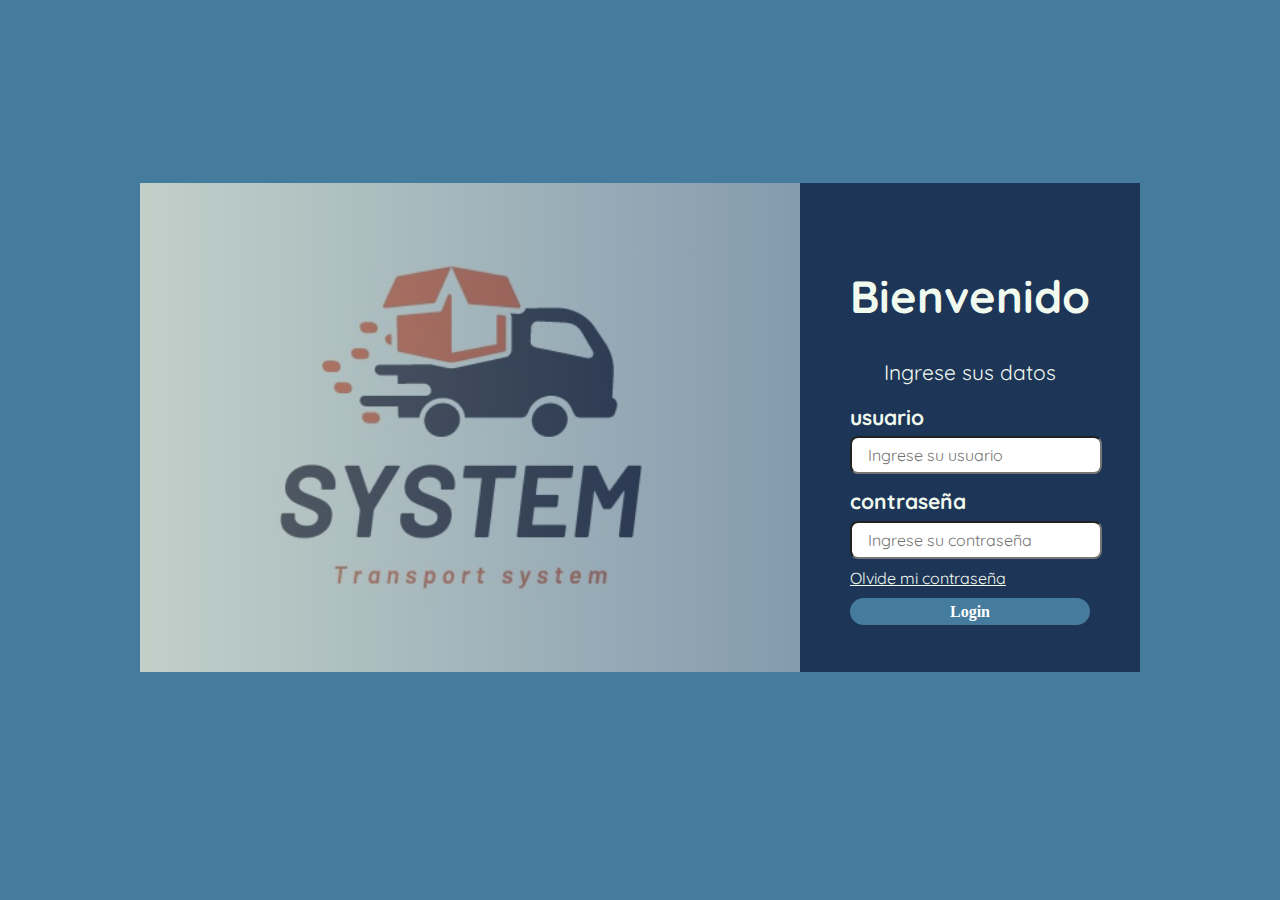
<file: Basic/index.html>
<!DOCTYPE html>
<html lang="es">

<head>
    <meta charset="UTF-8">
    <meta http-equiv="X-UA-Compatible" content="IE=edge">
    <meta name="viewport" content="width=device-width, initial-scale=1.0">
    <title>Inicio</title>
    <link rel="preconnect" href="https://fonts.googleapis.com">
    <link rel="preconnect" href="https://fonts.gstatic.com" crossorigin>
    <link href="https://fonts.googleapis.com/css2?family=Quicksand:wght@400;700&display=swap" rel="stylesheet">
    <link rel="stylesheet" href="CSS/normalize.css">
    <link rel="stylesheet" href="CSS/estilos.css">
</head>

<body>
   <div class="contenedor_fromulario contenedor">
    <div class="imagen_f">

    </div>
    <form class="formulario">
        <div class="texto-formulario">
            <h2>Bienvenido</h2>
            <p>Ingrese sus datos</p>
        </div>
        <div class="input">
            <label for="usuario">usuario</label>
            <input placeholder="Ingrese su usuario" type="text" id="usuario">
        </div>
        <div class="input">
            <label for="contraseña">contraseña</label>
            <input placeholder="Ingrese su contraseña" type="password" id="contraseña">
        </div>
        <div class="password-olvidada">
            <a href="#">Olvide mi contraseña</a>
        </div>
        <div class="input">
            <!-- <input type="submit" value="Login" > -->
            <a href="Pagina 1.html" class="login">Login</a>
        </div>
    </form>
   </div>
</body>

</html>
</file>
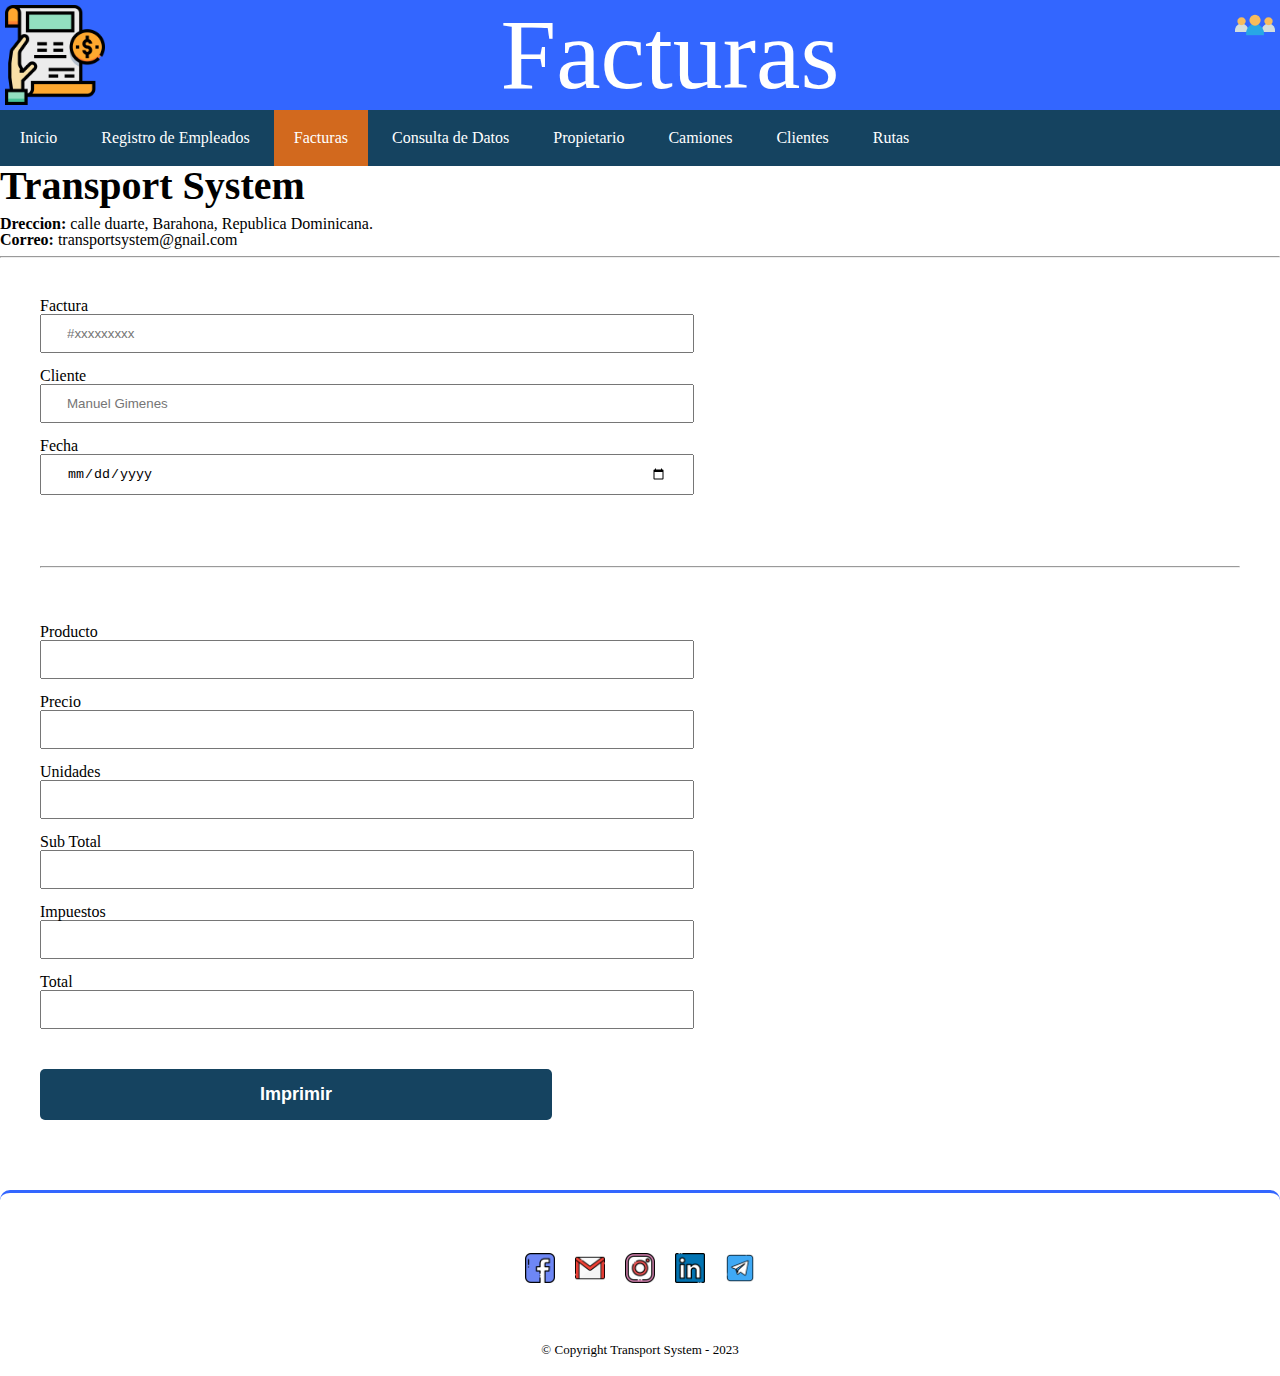
<file: Basic/Factura.html>
<!DOCTYPE html>
<html lang="en">

<head>
    <link rel="stylesheet" href="reset.css">
    <link rel="stylesheet" href="Facturas.css">
    <meta charset="UTF-8">
    <meta http-equiv="X-UA-Compatible" content="IE=edge">
    <meta name="viewport" content="width=device-width, initial-scale=1.0">
    <title>Facturas</title>
</head>

<body>
    <header>
        <div class="caja2">
            <img src="Iconos de pencil 1/factura.png" alt="Logo de factura" width="100px">
            <h1>Facturas</h1>
            <img src="Iconos de pencil 1/grupo-de-usuario.png" alt="Icono de usuariso" width="40px" height="40px">
        </div>

        <div class="menu">

            <nav>
                <ul>
                    <li><a href="Pagina 1.html">Inicio</a></li>
                    <li><a href="Pagina 1.html">Registro de Empleados</a></li>
                    <li><a href="Factura.html" class="li-a-factura">Facturas</a></li>
                    <li><a href="Pagina 1.html">Consulta de Datos</a></li>
                    <li><a href="Pagina 1.html">Propietario</a></li>
                    <li><a href="Pagina 1.html">Camiones</a></li>
                    <li><a href="Pagina 1.html">Clientes</a></li>
                    <li><a href="gestorderutas.html" class="li-a-ruta">Rutas</a></li>
                </ul>
            </nav>


        </div>
    </header>
    <main>
        <section>

            <h2>
                Transport System
            </h2>

            <p> <b>Dreccion:</b> calle duarte, Barahona, Republica Dominicana.</p>
            <p> <b>Correo:</b> transportsystem@gnail.com</p>
            <hr>
        </section>
        <section>
            <form>
                <div>
                    <label for="factura">Factura</label>
                    <input type="number" id="factura" class="input-principla" required placeholder="#xxxxxxxxx">

                    <label for="cliente">Cliente</label>
                    <input type="text" id="cliente" class="input-principla" required placeholder="Manuel Gimenes">

                    <label for="fecha">Fecha</label>
                    <input type="date" id="fecha" class="input-principla" required>
                    <br>
                    <br>
                    <br>
                    <hr>
                    <br>
                    <br>
                    <br>
                    <label for="producto">Producto</label>
                    <input type="text" id="producto" class="input-principla" required>

                    <label for="precio">Precio</label>
                    <input type="number" id="precio" class="input-principla" required>

                    <label for="unidades">Unidades</label>
                    <input type="number" id="unidades" class="input-principla" required>

                    <label for="sub-total">Sub Total</label>
                    <input type="number" id="sub-total" class="input-principla" required>

                    <label for="impuestos">Impuestos</label>
                    <input type="number" id="impuestos" class="input-principla" required>

                    <label for="total">Total</label>
                    <input type="number" id="total" class="input-principla" required>
                </div>


            </form>

            <div>
                <input type="submit" value="Imprimir" class="imprimir">

            </div>

        </section>


    </main>

</body>


<footer>
    <div class="container-footer">
        <img src="Iconos de pencil 1/facebook.png" alt="" width="30px">
        <img src="Iconos de pencil 1/gmail.png" alt="" width="30px">
        <img src="Iconos de pencil 1/instagram.png" alt="" width="30px">
        <img src="Iconos de pencil 1/linkedin.png" alt="" width="30px">
        <img src="Iconos de pencil 1/telegrama.png" alt="" width="30px">


    </div>

    <section class="coppy">
        <p>© Copyright Transport System - 2023</p>
    </section>

</footer>

</html>
</file>
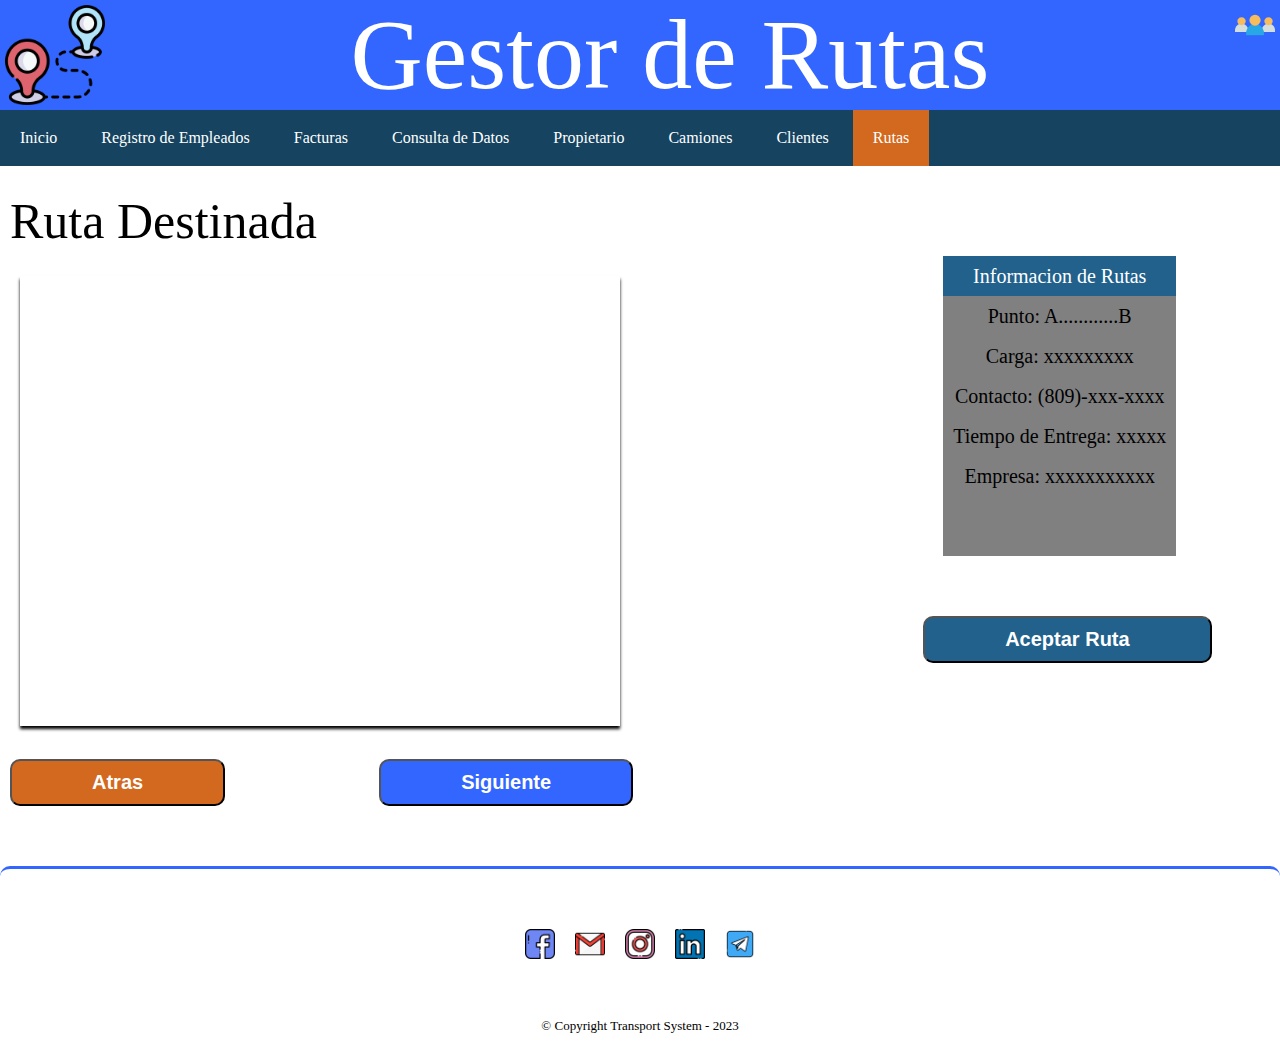
<file: Basic/gestorderutas.html>
<!DOCTYPE html>
<html lang="en">

<head>
    <link rel="stylesheet" href="gestorsderutas.css">
    <link rel="stylesheet" href="reset.css">
    <meta charset="UTF-8">
    <meta http-equiv="X-UA-Compatible" content="IE=edge">
    <meta name="viewport" content="width=device-width, initial-scale=1.0">
    <title>Rutas</title>
</head>

<body>
    <header>
        <div class="caja3">
            <img src="Iconos de pencil 1/ruta.png" alt="Logo de Rutas" width="100px">
            <h1>Gestor de Rutas</h1>
            <img src="Iconos de pencil 1/grupo-de-usuario.png" alt="Icono de usuariso" width="40px" height="40px">
        </div>

        <div class="menu">

            <nav>
                <ul>
                    <li><a href="Pagina 1.html">Inicio</a></li>
                    <li><a href="Pagina 1.html">Registro de Empleados</a></li>
                    <li><a href="Factura.html" class="li-a-factura">Facturas</a></li>
                    <li><a href="Pagina 1.html">Consulta de Datos</a></li>
                    <li><a href="Pagina 1.html">Propietario</a></li>
                    <li><a href="Pagina 1.html">Camiones</a></li>
                    <li><a href="Pagina 1.html">Clientes</a></li>
                    <li><a href="gestorderutas.html" class="li-a-ruta">Rutas</a></li>
                </ul>
            </nav>

        </div>
    </header>


    <main>

        <section>
            <h2>Ruta Destinada</h2>
            <iframe
                src="https://www.google.com/maps/embed?pb=!1m18!1m12!1m3!1d3789.8176135540034!2d-71.09554239034209!3d18.21830324560086!2m3!1f0!2f0!3f0!3m2!1i1024!2i768!4f13.1!3m3!1m2!1s0x8ebaf327062db695%3A0xb4b18a75f0849e13!2sUCATEBA!5e0!3m2!1ses!2sdo!4v1679534272204!5m2!1ses!2sdo"
                width="600" height="450" style="border:0;" allowfullscreen="" loading="lazy"
                referrerpolicy="no-referrer-when-downgrade" class="mapa"></iframe>


            <div class="atrs-sigt">
                <input type="submit" value="Atras" class="astras">
                <input type="submit" value="Siguiente" class="sigt">
            </div>

        </section>

        <section class="section-li">

            <ul class="lista-de-datos-de-la-ruta">

                <li class="li-1">
                    Informacion de Rutas
                </li>
                <li class="li-2">
                    Punto: A............B
                </li>
                <li class="li-2">
                    Carga: xxxxxxxxx
                </li>
                <li class="li-2">
                    Contacto: (809)-xxx-xxxx
                </li>
                <li class="li-2">
                    Tiempo de Entrega: xxxxx
                </li>
                <li class="li-2">
                    Empresa: xxxxxxxxxxx
                </li>


            </ul>
            <div>
                <input type="submit" value="Aceptar Ruta" class="aceptar">
            </div>





        </section>




    </main>


</body>

<footer>
    <div class="container-footer">
        <img src="Iconos de pencil 1/facebook.png" alt="" width="30px">
        <img src="Iconos de pencil 1/gmail.png" alt="" width="30px">
        <img src="Iconos de pencil 1/instagram.png" alt="" width="30px">
        <img src="Iconos de pencil 1/linkedin.png" alt="" width="30px">
        <img src="Iconos de pencil 1/telegrama.png" alt="" width="30px">


    </div>

    <section class="coppy">
        <p>© Copyright Transport System - 2023</p>
    </section>

</footer>

</html>
</file>
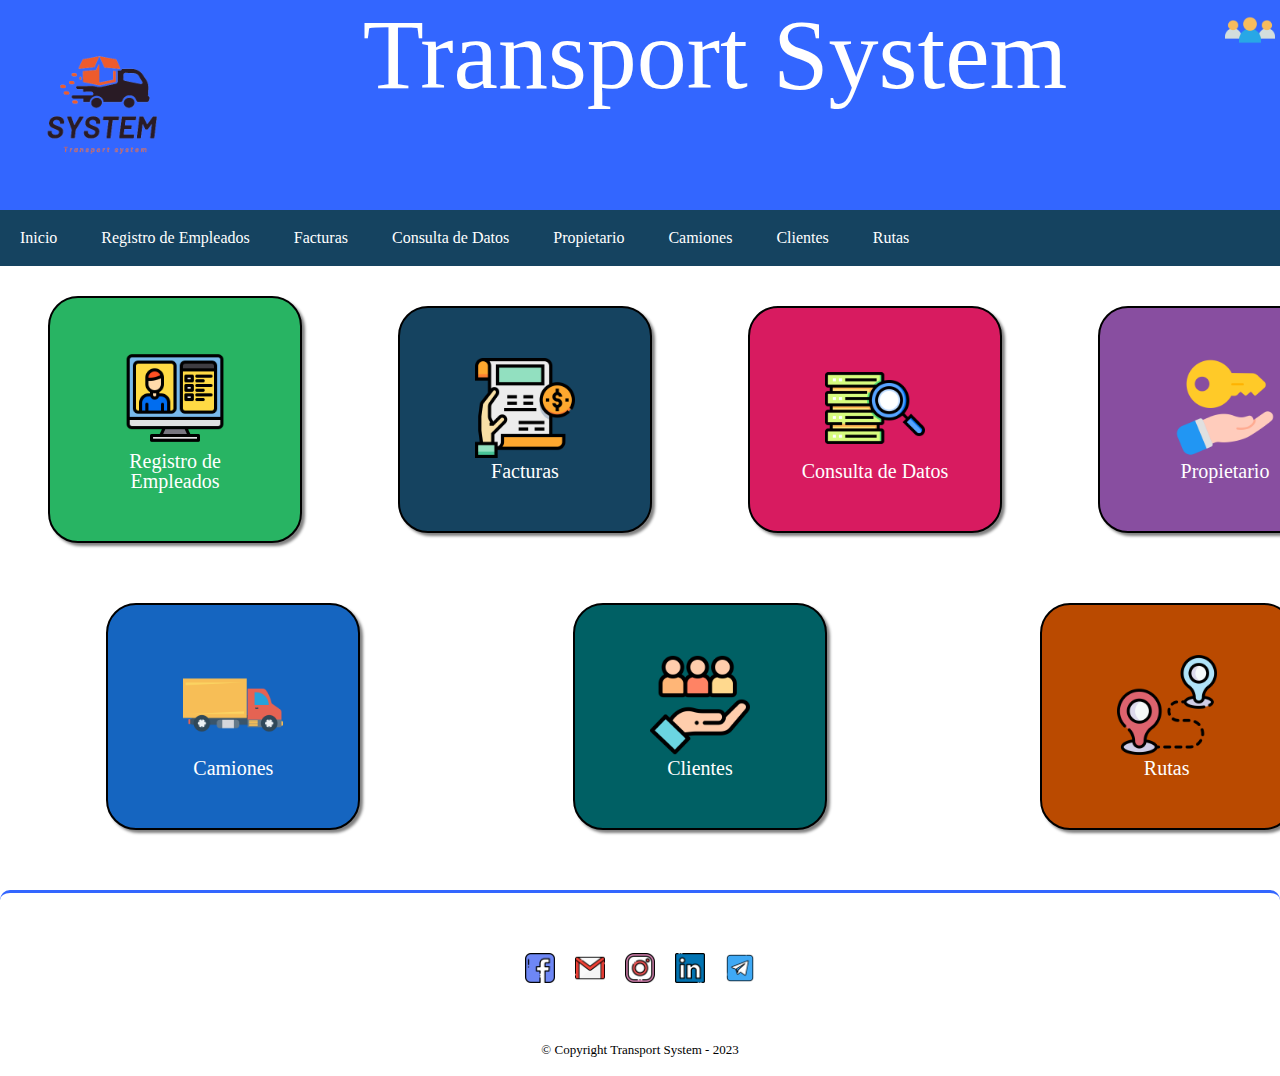
<file: Basic/Pagina 1.html>
<!DOCTYPE html>
<html lang="en">

<head>
    <link rel="stylesheet" href="sistema de trasporte.css">
    <link rel="stylesheet" href="reset.css">
    <meta charset="UTF-8">
    <meta http-equiv="X-UA-Compatible" content="IE=edge">
    <meta name="viewport" content="width=device-width, initial-scale=1.0">
    <title>Transport System</title>
</head>

<body>
    <header>
        <div class="caja">
            <img src="Iconos de pencil 1/LOGO.png" alt="Logo de la pagina Transport System" height="100px" class="logo">
            <h1>Transport System</h1>
            <img src="Iconos de pencil 1/grupo-de-usuario.png" alt="Icono de usuariso" height="30px"
                class="icono-de-usuario">

        </div>
        <div class="menu">

            <nav>
                <ul>
                    <li><a href="Pagina 1.html">Inicio</a></li>
                    <li><a href="Pagina 1.html">Registro de Empleados</a></li>
                    <li><a href="Factura.html" class="li-a-factura">Facturas</a></li>
                    <li><a href="Pagina 1.html">Consulta de Datos</a></li>
                    <li><a href="Pagina 1.html">Propietario</a></li>
                    <li><a href="Pagina 1.html">Camiones</a></li>
                    <li><a href="Pagina 1.html">Clientes</a></li>
                    <li><a href="gestorderutas.html" class="li-a-ruta">Rutas</a></li>
                </ul>
            </nav>


        </div>


    </header>
    <main>
        <!-- Lista de apartados de la pagina -->
        <ul class="apartados">

            <!-- Registro de empleados -->
            <li class="apartado-1">

                <img src="Iconos de pencil 1/registro de empleados.png" alt="Icono de registro de empleados"
                    width="100px">
                <a href="#"><h2>Registro de Empleados</h2></a>
            </li>

            <!-- Facturas -->
            <li class="apartado-2">

                <img src="Iconos de pencil 1/factura.png" alt="Icono de facturas" width="100px">
                <a href="Factura.html"><h2>Facturas</h2></a>
            </li>

            <!-- Consulta de datos  -->
            <li class="apartado-3">

                <img src="Iconos de pencil 1/busqueda-de-datos.png" alt="Icono de consulta de datos" width="100px">
                <a href="#"><h2>Consulta de Datos</h2></a>
            </li>

            <!-- Propietario -->
            <li class="apartado-4">
                <img src="Iconos de pencil 1/dueño.png" alt="Icono de propietario" width="100px">
                 <a href="#"><h2>Propietario</h2></a>
            </li>

            <!-- Camiones -->
            <li class="apartado-5">

                <img src="Iconos de pencil 1/camion.png" alt="" width="100px">
                <a href="#"><h2>Camiones</h2></a>

            </li>

            <!-- Clientes -->
            <li class="apartado-6">

                <img src="Iconos de pencil 1/Clientes.png" alt="Icono de Clientes" width="100px">
                <a href="#"> <h2>Clientes</h2> </a>
            </li>

            <!-- Rutas -->
            <li class="apartado-7">

                <img src="Iconos de pencil 1/ruta.png" alt="Icono de Rutas" width="100px">
               <a href="gestorderutas.html"> <h2> Rutas</h2></a>
            </li>
        </ul>



    </main>

</body>
<footer>
    <div class="container-footer">
        <img src="Iconos de pencil 1/facebook.png" alt="" width="30px">
        <img src="Iconos de pencil 1/gmail.png" alt="" width="30px">
        <img src="Iconos de pencil 1/instagram.png" alt="" width="30px">
        <img src="Iconos de pencil 1/linkedin.png" alt="" width="30px">
        <img src="Iconos de pencil 1/telegrama.png" alt="" width="30px">


    </div>

    <section class="coppy">
        <p>© Copyright Transport System - 2023</p>
    </section>

</footer>

</html>
</file>
<file: Basic/CSS/estilos.css>
:root {
   --azul: #457b9d;
   --azuloscuro: #1d3557;
   --azulclaro: #a8dadc;
   --blanco: #f1faee;
   --fuente: 'Quicksand', sans-serif;
}

html {
   box-sizing: border-boxs;
}

*,
*::after,
*::before {
   box-sizing: inherit;
}


body {
   font-family: var(--fuente);
   background-color: var(--azul);
   display: flex;
   align-items: center;
   height: 95vh;
}

.contenedor {
   margin: 0 auto;
   max-width: 1100px;
   width: 95%;
   justify-content: center;
}

.imagen_f {
   background-image: url('../img/logo.jpg');
   background-position: center center;
   background-size: cover;
   height: 200px;
   flex: 0 0 calc(60%);
   position: relative;
}

.imagen_f::before {
   content: '';
   position: absolute;
   top: 0;
   bottom: 0;
   left: 0;
   right: 0;
   background: linear-gradient(to right, rgba(141, 169, 169, .5), rgba(19, 64, 116, .5));
}

@media(min-width:768px) {
   .imagen_f {
      height: auto;
   }
}

@media(min-width:768px) {
   .contenedor_fromulario {
      display: flex;
   }
}

.formulario {
   padding: 50px;
   background-color: var(--azuloscuro);
}

.texto-formulario h2,
.texto-formulario p,
.password-olvidada a {
   color: var(--blanco);
}

.input label {
   color: var(--blanco);
}

.texto-formulario h2 {
   font-size: 45px;
   text-align: center;
}

.texto-formulario p {
   font-size: 21px;
   text-align: center;
}

.input label {
   display: block;
   font-size: 21px;
   font-weight: bold;
   margin: 7px 0;
}

.password-olvidada a {
   display: inline-block;
   margin-top: 10px;

}

.input input {
   width: 90%;
   padding: 8px 16px;
   border-radius: 8px;
   outline: none;

}

.input input[type="submit"] {
   background-color: var(--azulclaro);
   font-weight: bold;
   border: none;
   margin-top: 20px;
   transition: background-color .3s ease-in-out;
}

.input input[type="submit"]:hover {
   cursor: pointer;
   background-color: #678cc0;
}

.input{
   margin-top: 15px;
}


.login {
   padding-left: 100px;
   padding-right: 100px;
   padding-top: 5px;
   padding-bottom: 5px;
   background-color: #457b9d;
   border-radius: 20px;
   text-align: center;
   font-family: 'Times New Roman', Times, serif;
   color: white;
   font-weight: 700;
   text-decoration: none;
   
}
</file>
<file: Basic/Facturas.css>
.caja2 {
    padding: 5px;
    display: flex;
    justify-content: space-between;
    font-size: 100px;
    background-color: #3366FF;
    color: white;
    margin-bottom: 0;

}




/* Menu de nav */
.menu li a {
    display: block;

    width: auto;
    justify-content: space-between;
    flex: grow 10;
    text-decoration: none;
    color: white;
    padding: 20px;
    font-family: Georgia, 'Times New Roman', Times, serif;
    font: bolder 15px;


}

.menu li {
    display: inline-block;
    /* justify-content: center; */
}

nav {
    background-color: #154360;
    display: flex;
    /* justify-content: center; */
}

.menu li a:hover {
    background-color: #d2691e;
}

.li-a-factura {
    background-color: #d2691e;

}

/* .li-a-factura:hover{
    background-color: #154360;
} */

h2 {
    font-size: 40px;
    margin-bottom: 10px;
    font-weight: 800;

}

b {
    font-weight: 800;
}


/* formulario */









label input {
    font-size: 50px;
    font: bold;
    font-weight: 800;

}

form {
    margin: 40px;

}

.input-principla {
    display: block;
    margin: 0 0 20;
    padding: 10px 25px;
    width: 50%;
    margin-bottom: 15px;
}


.imprimir {
    width: 40%;
    padding: 15px;
    font-size: 18px;
    font-weight: bold;
    color: white;
    background-color: #154360;
    border: none;
    border-radius: 5px;
    transition: 0.4s all;
    cursor: pointer;
    margin: 0 0 40px 40px;

}


.container-footer {
    padding: 50px;
    margin-top: 30px;
    display: flex;
    justify-content: center;

    border-top: 3px solid #3366FF;
    border-radius: 10px;

}

.container-footer img {
    margin: 10px;
}

.coppy {
    text-align: center;
    margin-bottom: 20px;
    color: black;
    font-size: 13px;
}
</file>
<file: Basic/gestorsderutas.css>
.caja3 {
    padding: 5px;
    display: flex;
    justify-content: space-between;
    font-size: 100px;
    background-color: #3366FF;
    color: white;
    margin-bottom: 0;

}

/* Menu de nav */
.menu li a {
    display: block;

    width: auto;
    justify-content: space-between;
    flex: grow 10;
    text-decoration: none;
    color: white;
    padding: 20px;
    font-family: Georgia, 'Times New Roman', Times, serif;
    font: bolder 15px;


}

.menu li {
    display: inline-block;
    /* justify-content: center; */
}

nav {
    background-color: #154360;
    display: flex;
    /* justify-content: center; */
}

.menu li a:hover {
    background-color: chocolate;
}
.li-a-ruta {
    background-color:chocolate ;
}


main {
    padding: 30px 0 0 10px;
    display: flex;
}

main h2 {
    font-size: 50px;
    /* text-align: center; */
    font-family: 'Times New Roman', Times, serif;


}

.mapa{
    border: solid 3px black;
    box-shadow:0 3px 3px 0 ;
    margin: 30px 30px 30px 10px;
}

.atrs-sigt{
 
    text-align: center;
   
}

.astras{
    padding: 10px 80px 10px 80px;
    margin: 0 150px 30px 0;
    background-color: chocolate;
    border-radius: 10px;
    color: white;
    font-size: 20px;
    font-weight: 600;
    cursor: pointer;

}

.sigt{
    padding: 10px 80px 10px 80px;
    margin: 0 250px 30px 0;
    background-color: #3366FF;
    border-radius: 10px;
    color: white;
    font-size: 20px;
    font-weight: 600;
    cursor: pointer;
}


.section-li{
    display: block;
}




.lista-de-datos-de-la-ruta{
    /* width: 90px;*/
    margin: 60px; 
    text-align: center;
    font-family: 'Times New Roman', Times, serif;
    font-size: 20px;
    /* border: solid 3px black; */
    box-shadow: gray 5px;
    justify-content: space-around;
    padding: 0px;
    background-color: gray;
    height: 300px;
    

}

.li-1{
    background-color:#21618C ;
    color: white;
    padding: 10px;
}

.li-2{
    padding: 10px;
}

.aceptar{
    margin-left: 40px;
    padding:10px 80px 10px 80px ;
    background-color:#21618C ;
    color: white;
    border-radius: 10px;
    box-shadow: 3px gray;
    font-size: 20px;
    font-weight: 600;
    cursor: pointer;
}

/* footer */
/* .footer{
    margin: 10px;
    
} */

.container-footer {
    padding: 50px;
    margin-top: 30px;
    display: flex;
    justify-content: center;

    border-top: 3px solid #3366FF;
    border-radius: 10px;

}

.container-footer img {
    margin: 10px;
}

.coppy {
    text-align: center;
    margin-bottom: 20px;
    color: black;
    font-size: 13px;

}
</file>
<file: Basic/sistema de trasporte.css>
.caja {
    padding: 5px;
    display: flex;
    justify-content: space-between;
    font-size: 100px;
    background-color: #3366FF;
    color: white;
    margin-bottom: 0;

}

/* Menu de nav */
.menu li a {
    display: block;

    width: auto;
    justify-content: space-between;
    flex: grow 10;
    text-decoration: none;
    color: white;
    padding: 20px;
    font-family: Georgia, 'Times New Roman', Times, serif;
    font: bolder 15px;


}

.menu li {
    display: inline-block;
    /* justify-content: center; */
}

nav {
    background-color: #154360;
    display: flex;
    /* justify-content: center; */
}

.menu li a:hover {
    background-color: chocolate;
}

.logo {
    width: 200px;
    height: 200px;
    padding: 0;
    margin: 0%;
}

.icono-de-usuario {
    width: 50px;
    height: 50px;
}



.apartados {
    display: flex;
    justify-content: space-around;
    flex-wrap: wrap;
    width: 1400px;
    align-items: center;


}

.apartados li {

    flex-grow: 0;
    border: 2px solid black;
    border-radius: 30px;
    padding: 50px;
    margin: 30px;
    align-items: center;
    text-align: center;
    font-size: 20px;
    font: bolder;
    color: white;
    width: 150px;
    box-shadow: 3px 3px 3px gray;
    position: relative;
    transition: 6s;
    

}

.apartados li a{
    text-decoration: none;
    color: white;
}

/* .apartados  :hover{
   
    border: solid 5px greenyellow;
}  */



/* Colores de los apartados */

.apartado-1 {
    background-color: #28B463;
}

.apartado-2 {
    background-color: #154360;
}

.apartado-3 {
    background-color: #D81B60;
}

.apartado-4 {
    background-color: #884EA0;
}

.apartado-5 {
    background-color: #1565C0;
}

.apartado-6 {
    background-color: #006064;
}

.apartado-7 {
    background-color: #BA4A00;
}



/* footer */
/* .footer{
    margin: 10px;
    
} */

.container-footer {
    padding: 50px;
    margin-top: 30px;
    display: flex;
    justify-content: center;

    border-top: 3px solid #3366FF;
    border-radius: 10px;

}

.container-footer img {
    margin: 10px;
}

.coppy {
    text-align: center;
    margin-bottom: 20px;
    color: black;
    font-size: 13px;

}
</file>
